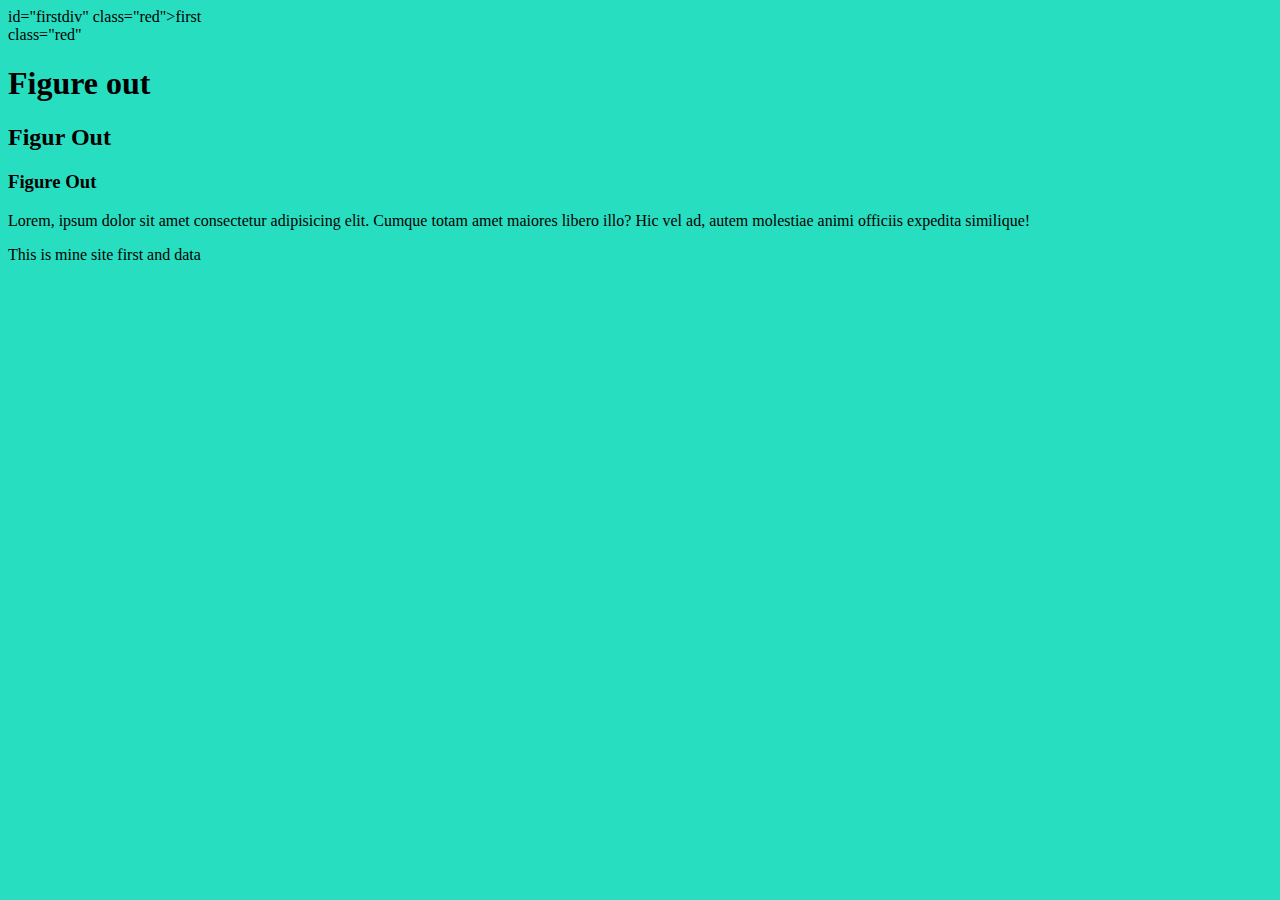
<file: index.html>
<!DOCTYPE html>
<html lang="en">
<head>
    <meta charset="UTF-8">
    <meta name="viewport" content="width=device-width, initial-scale=1.0">
    <title>Title of the Page</title>
    <link rel="stylesheet" href="style.css">
</head>
<body>
  <div>id="firstdiv" class="red">first</div>
  <span>class="red"</span>



    <h1>Figure out</h1> 
    <h2>Figur Out</h2>
    <h3>Figure Out</h3>
    <p>Lorem, ipsum dolor sit amet consectetur adipisicing elit. Cumque totam amet maiores libero illo? Hic vel ad, autem molestiae animi officiis expedita similique!</p>
  This is mine site first and data  
  <script src="script.js"> </script> 
</body>
</html>
</file>
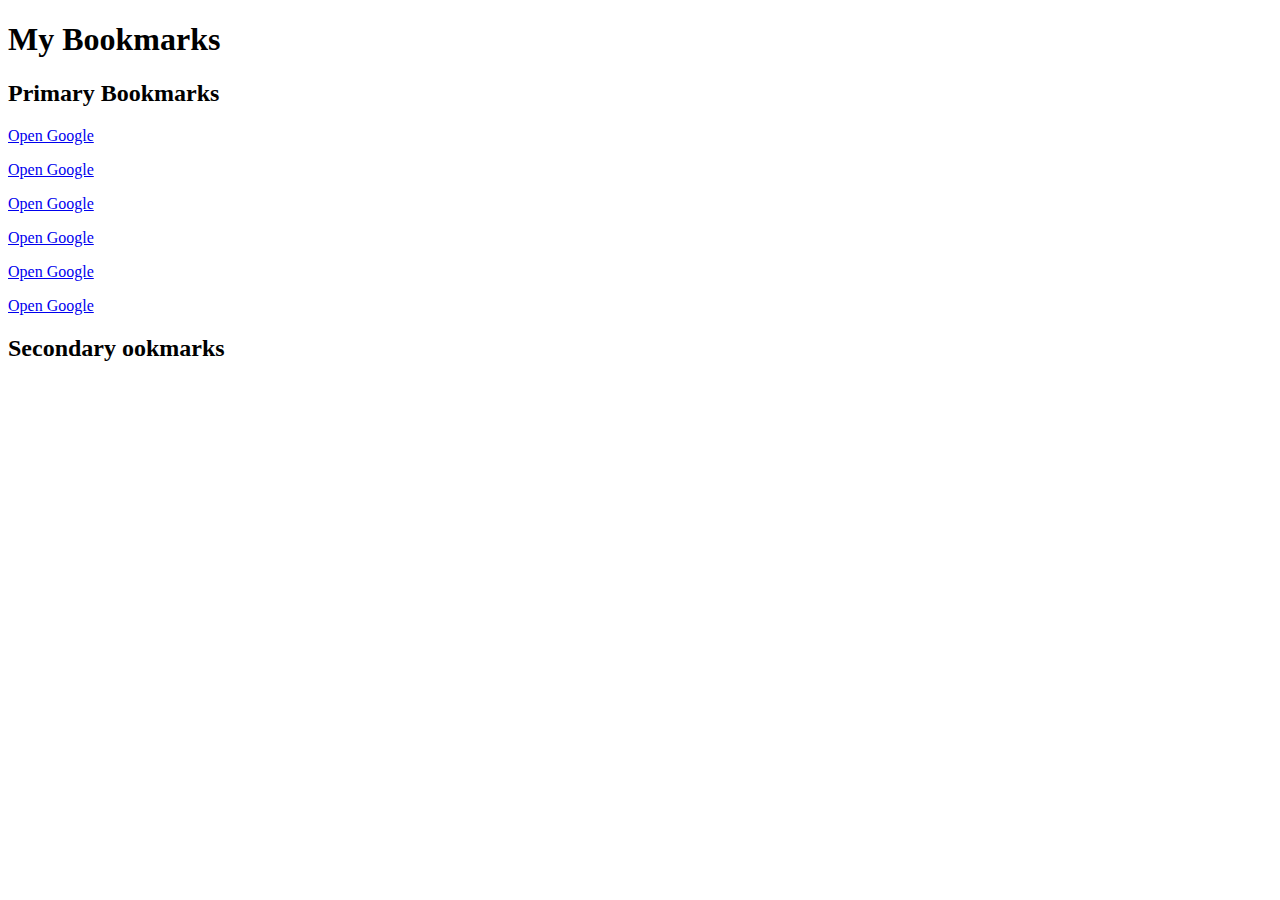
<file: bookmarkmanager.html>
<!DOCTYPE html>
<html lang="en">
<head>
    <meta charset="UTF-8">
    <meta name="viewport" content="width=device-width, initial-scale=1.0">
    <title>Bookmark Manager- Sachin's</title>
</head>
<body>
    <h1>My Bookmarks</h1>
    <h2>Primary Bookmarks</h2>

    <p><a target="_blank" href="https://www.google.com">Open Google</a>
    </p>

    <p></p><a target="_blank" href="https://www.google.com">Open Google</a></p>
    <p></p><a target="_blank" href="https://www.google.com">Open Google</a></p>
    <p></p><a target="_blank" href="https://www.google.com">Open Google</a>
    <p></p><a target="_blank" href="https://www.google.com">Open Google</a>
    <p><a target="_blank" href="https://www.google.com">Open Google</a></p>
     
    <h2>Secondary ookmarks</h2>
</body>
</html>
</file>
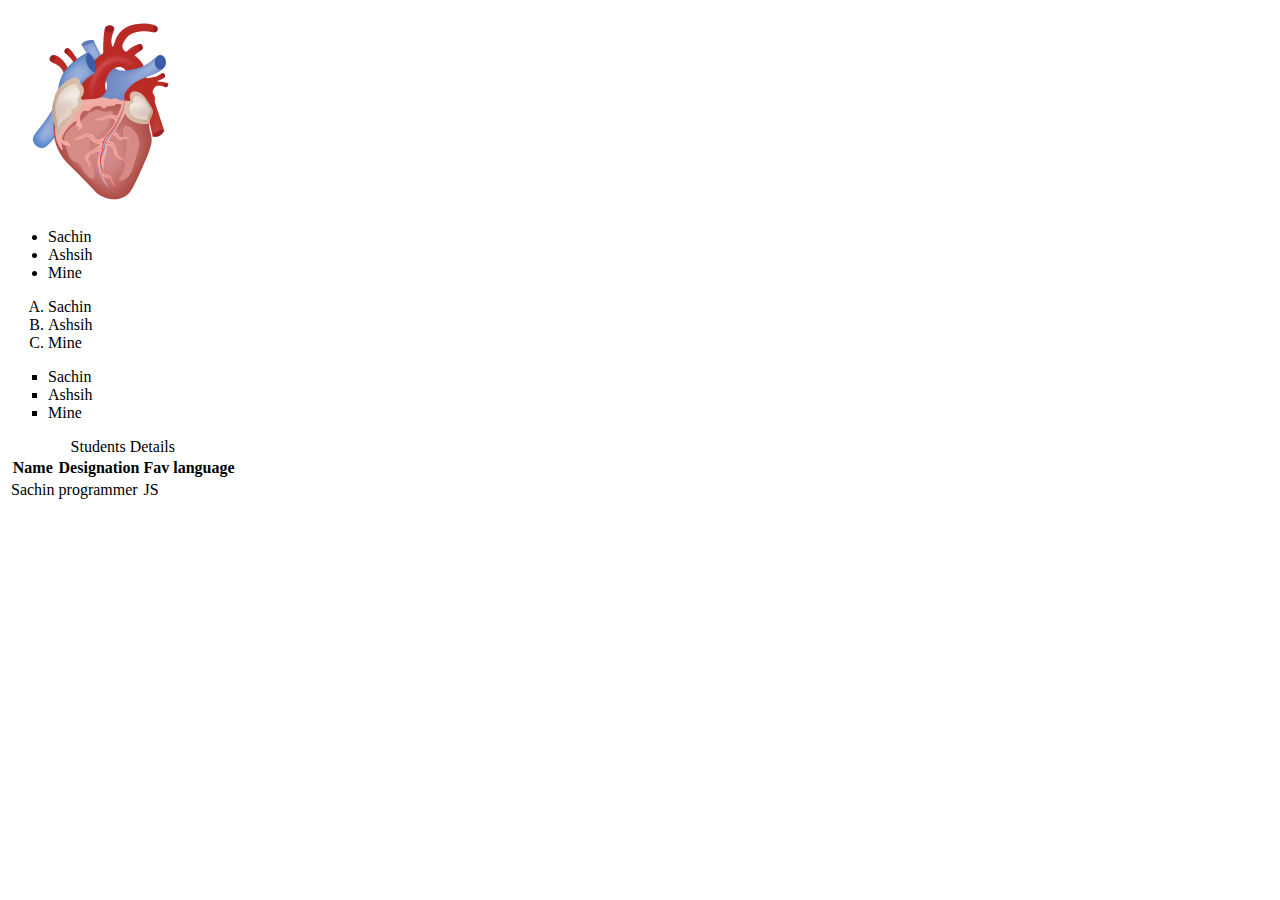
<file: index1.html>
<!DOCTYPE html>
<html lang="en">
<head>
    <meta charset="UTF-8">
    <meta name="viewport" content="width=device-width, initial-scale=1.0">
    <title>Images</title>
</head>
<body>
    <img width="200" src="heart.png.png" alt="Heart Anatomy">
    <br>

    <table>
        <caption>Students Details</caption>
        <thead>

        

        
        <tr>
            <th>Name</th>
            <th>Designation</th>
            <th>Fav language</th>
        </tr>
    </thead>
    <tbody>

   

        <tr>
            <td>Sachin</td>
            <td>programmer</td>
            <td>JS</td>
        </tr>
    </tbody>

    <ul>
        <li>Sachin</li>
        <li>Ashsih</li>
        <li>Mine</li>

    </ul>

    <ol type="A">
        <li>Sachin</li>
        <li>Ashsih</li>
        <li>Mine</li>

    </ol>

    <ul type="square">
        <li>Sachin</li>
        <li>Ashsih</li>
        <li>Mine</li>

    </ul type="square">
        

</body>
</html>
</file>
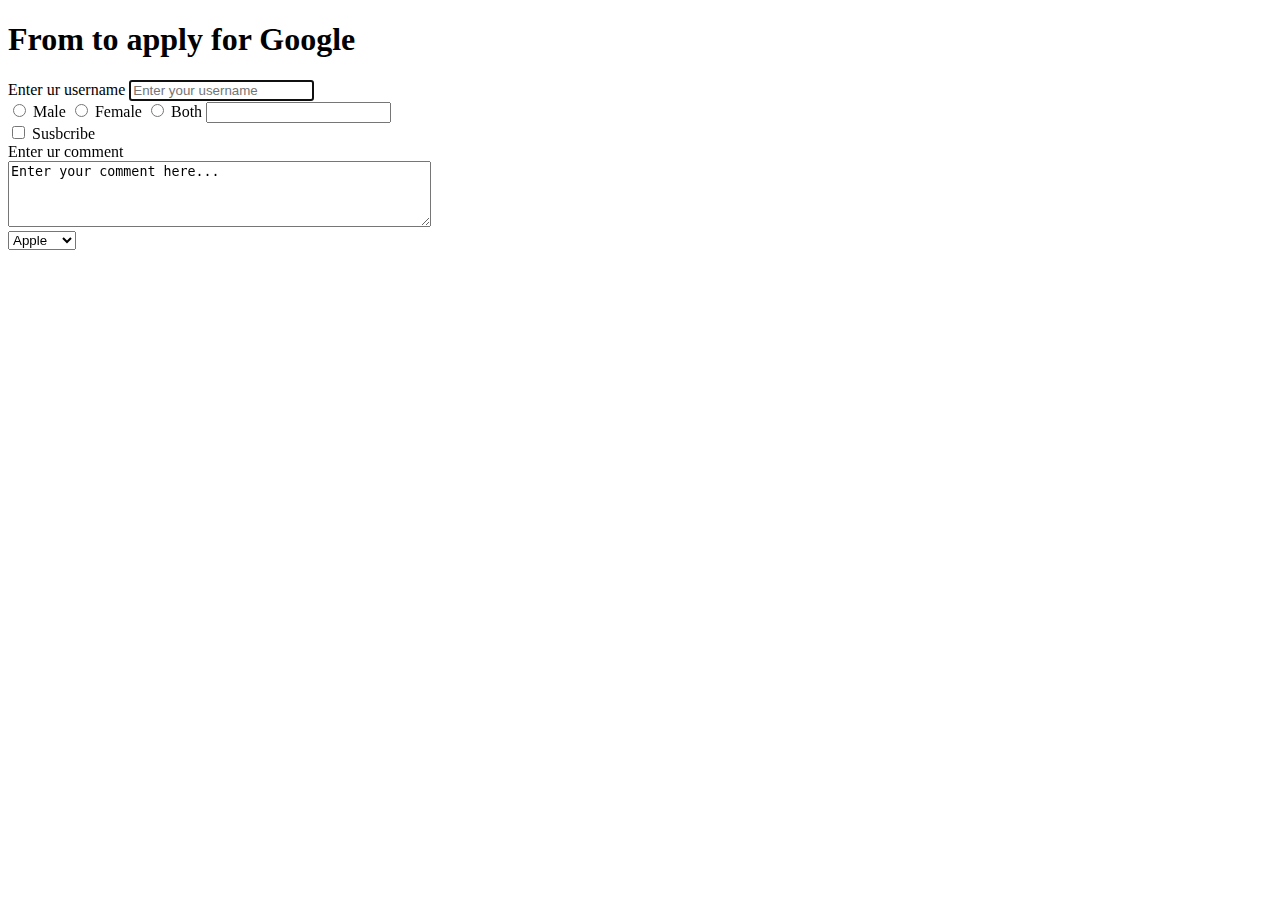
<file: index2.html>
<!DOCTYPE html>
<html lang="en">
<head>
    <meta charset="UTF-8">
    <meta name="viewport" content="width=ucfus, initial-scale=1.0">
    <title>Forms- Let's learn it </title>
</head>
<body>
    <h1>From to apply for Google</h1>
    <form action="post">
        <div>
        <label for="username">Enter ur username</label>
        <input type="text" id="username" name="username" placeholder= "Enter your username" autofocus>
        </div>

        <div>
            <input type="radio" id="male" name="gender" value="male">
            <label for="male">Male</label>
            <input type="radio" id="female" name="gender" value="female">
            <label for="female">Female</label>
            <input type="radio" id="both" name="gender" value="both">
            <label for="both">Both</label>
            <input type="text">
            

        </div>

        <div>

        <input type="checkbox" id=" susbcribe" name="susbcribe" value="yes">
        <label for="susbcribe">Susbcribe</label>
        </div>

        <div>
            <label for="comment">Enter ur comment</label>
            <br>
            <textarea id="comment" name="comment" rows="4" cols="50">Enter your comment here...
            
            </textarea>
        </div>

        <div>
            <select name="fruits">
                <option value="apple">Apple</option>
                <option value="banana">Banana</option>
                <option value="cherry">Cherry</option>
               </select> 


        </div>
    </form>
</body>
</html>
</file>
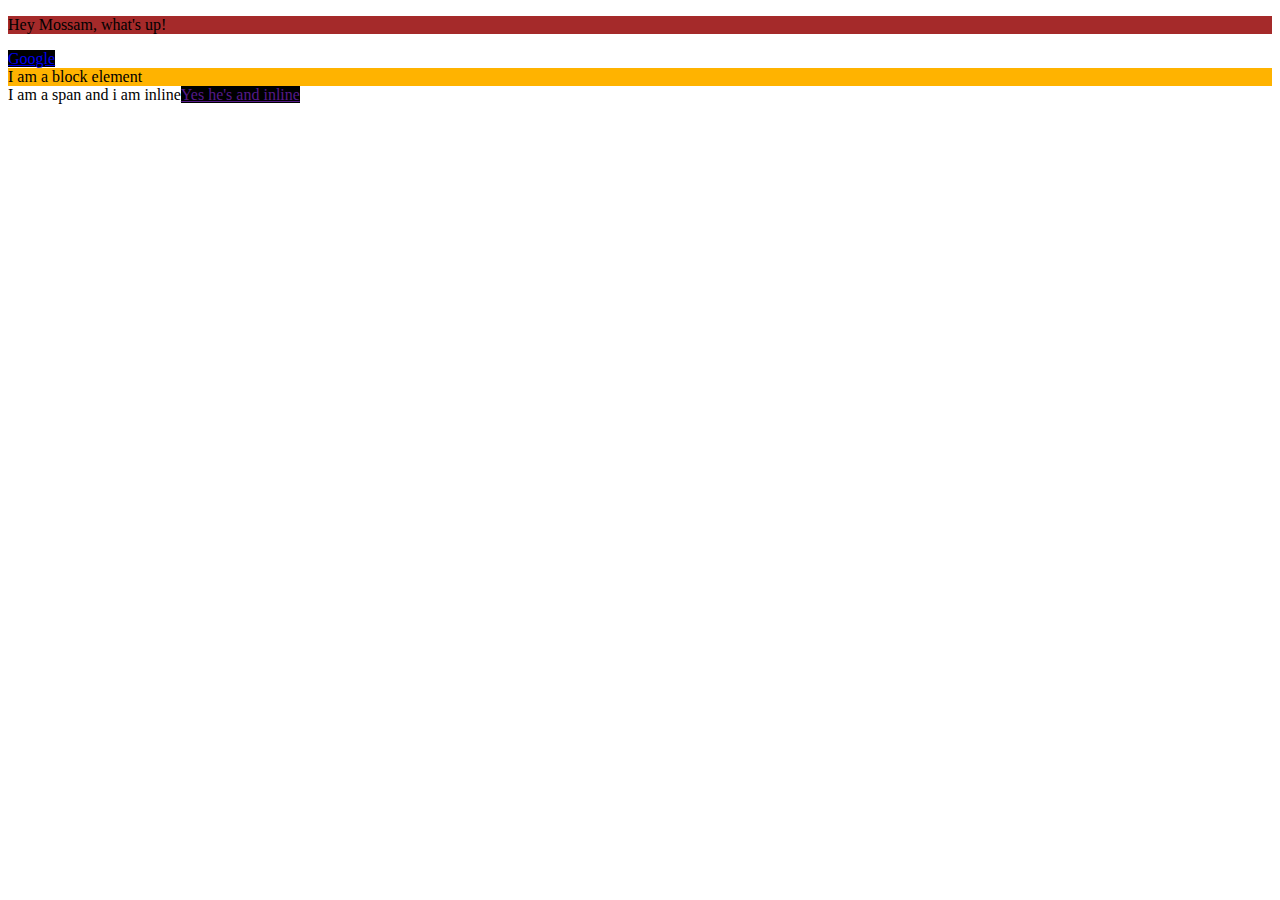
<file: index3.html>
<!DOCTYPE html>
<html lang="en">
<head>
    <meta charset="UTF-8">
    <meta name="viewport" content="width=device-width, initial-scale=1.0">
    <title>My Data</title>
    <link rel="stylesheet" href="style3.css">

</head>
<body>
    <p>Hey Mossam, what's up!</p>
    <a href="https://google.com">Google</a>
    <div>I am a block element</div>
    <span>I am a span and i am inline</span><a href="">Yes he's and inline</a>
</body>
</html>
</file>
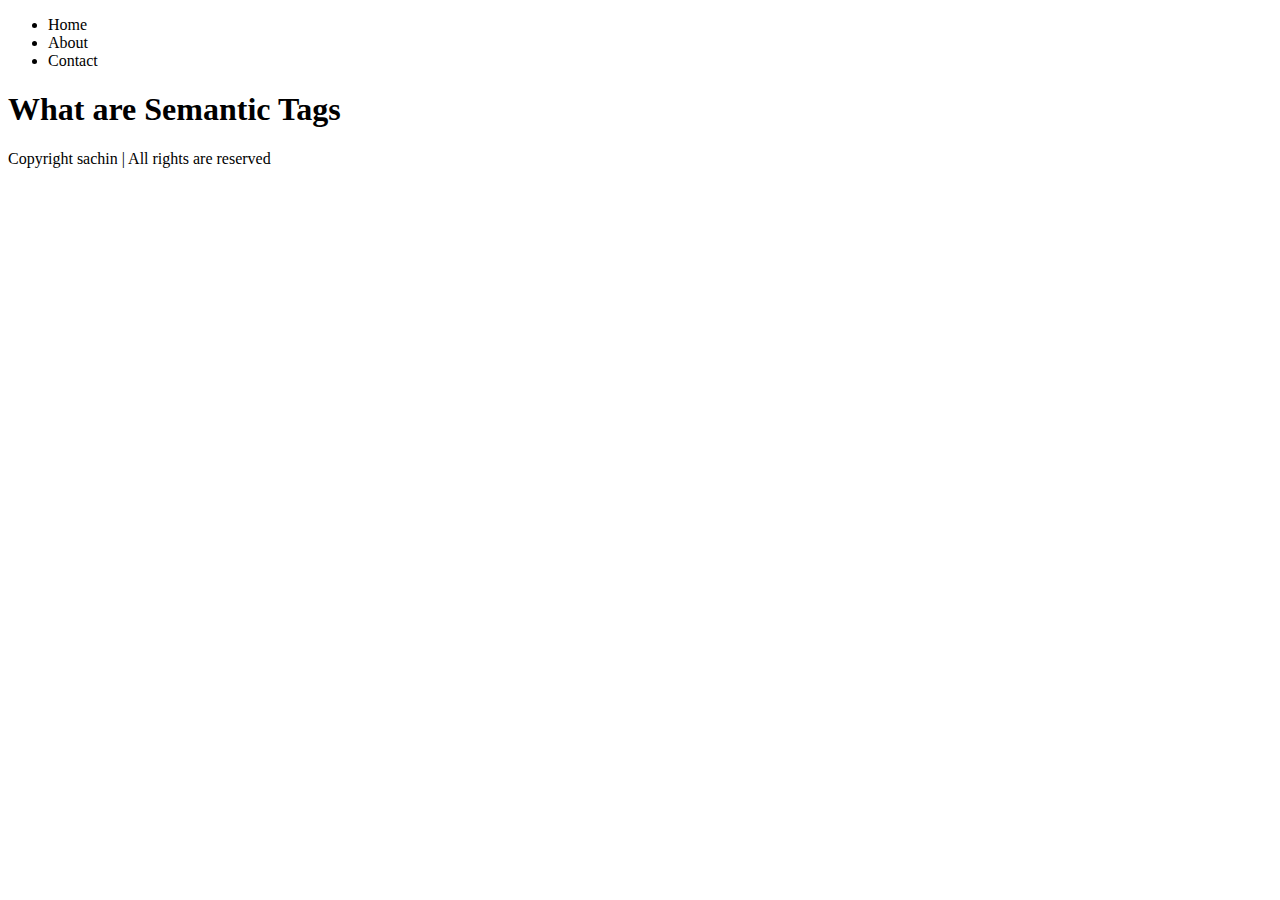
<file: index5.html>
<!DOCTYPE html>
<html lang="en">
<head>
    <meta charset="UTF-8">
    <meta name="viewport" content="width=device-width, initial-scale=1.0">
    <title>Semantic Tags</title>
</head>
<body>
    <header>
        <nav>
            <ul>
                <li>Home</li>
                <li>About</li>
                <li>Contact</li>
            </ul>
        </nav>
    </header>
    
    <main>
        <h1>What are Semantic Tags</h1>
    </main>

    <Footer>
        Copyright sachin | All rights are reserved
    </Footer>
   
    <!-- <img src="heart.png.png" alt=""> -->
    
</body>
</html>
</file>
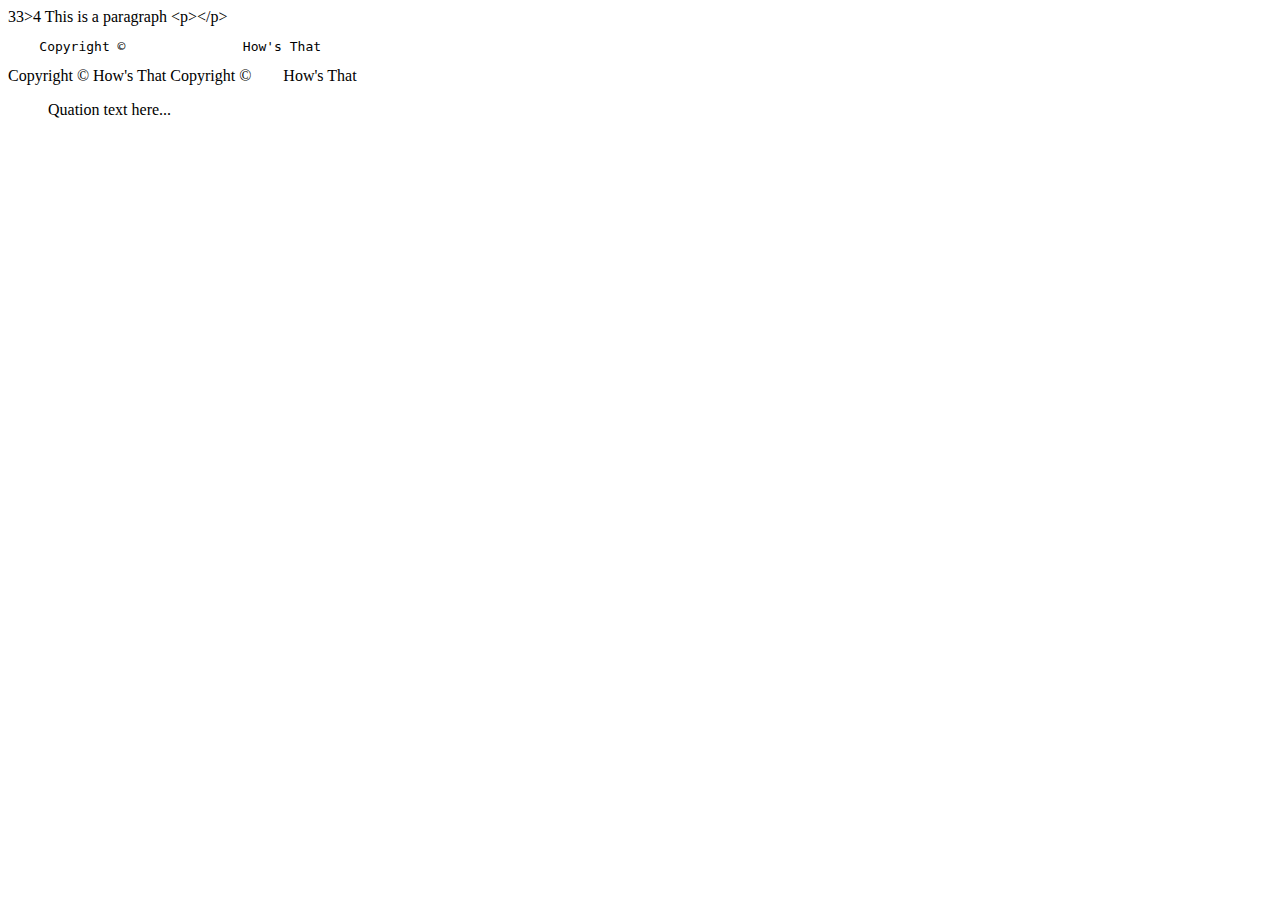
<file: index6..html>
<!DOCTYPE html>
<html lang="en">
<head>
    <meta charset="UTF-8">
    <meta name="viewport" content="width=device-width, initial-scale=1.0">
    <title>Final</title>
</head>
<body>
    33>4
    This is a paragraph &lt;p&gt;&lt;/p&gt;


<pre>
    Copyright &COPY;               How's That
</pre>

Copyright &COPY;               How's That

Copyright &COPY;&nbsp;&nbsp;&nbsp;&nbsp;&nbsp;&nbsp;&nbsp;

How's That

<blockquote cite="source-url">
    Quation text here...
</blockquote>
</body>
</html>
</file>
<file: style.css>
body{
    background-color: rgb(39, 223, 192);
    color: rgb(0, 0, 0);
}
</file>
<file: style3.css>
p{

    background-color: brown;
}

a{
    background-color:black;
}

div{
    background-color:rgb(255, 179, 0);
}   


lsuhh  ddghfg
</file>
